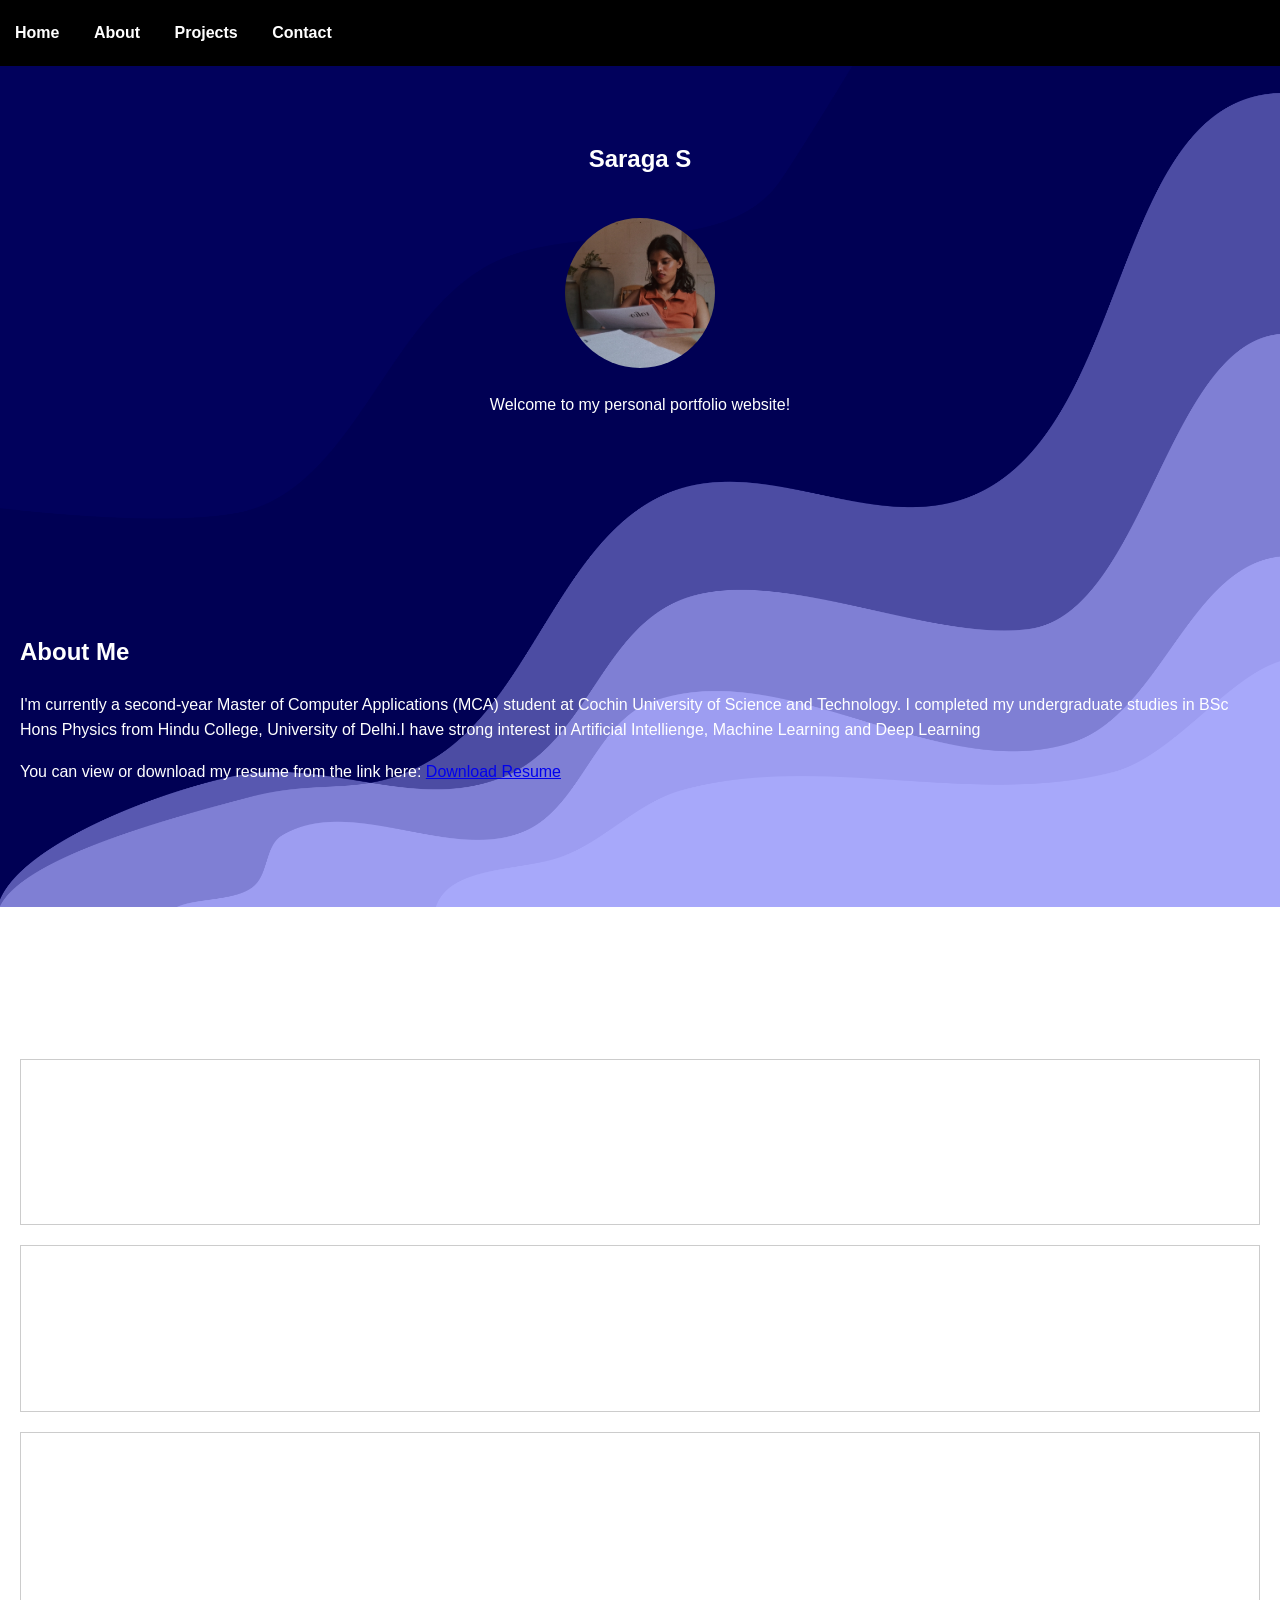
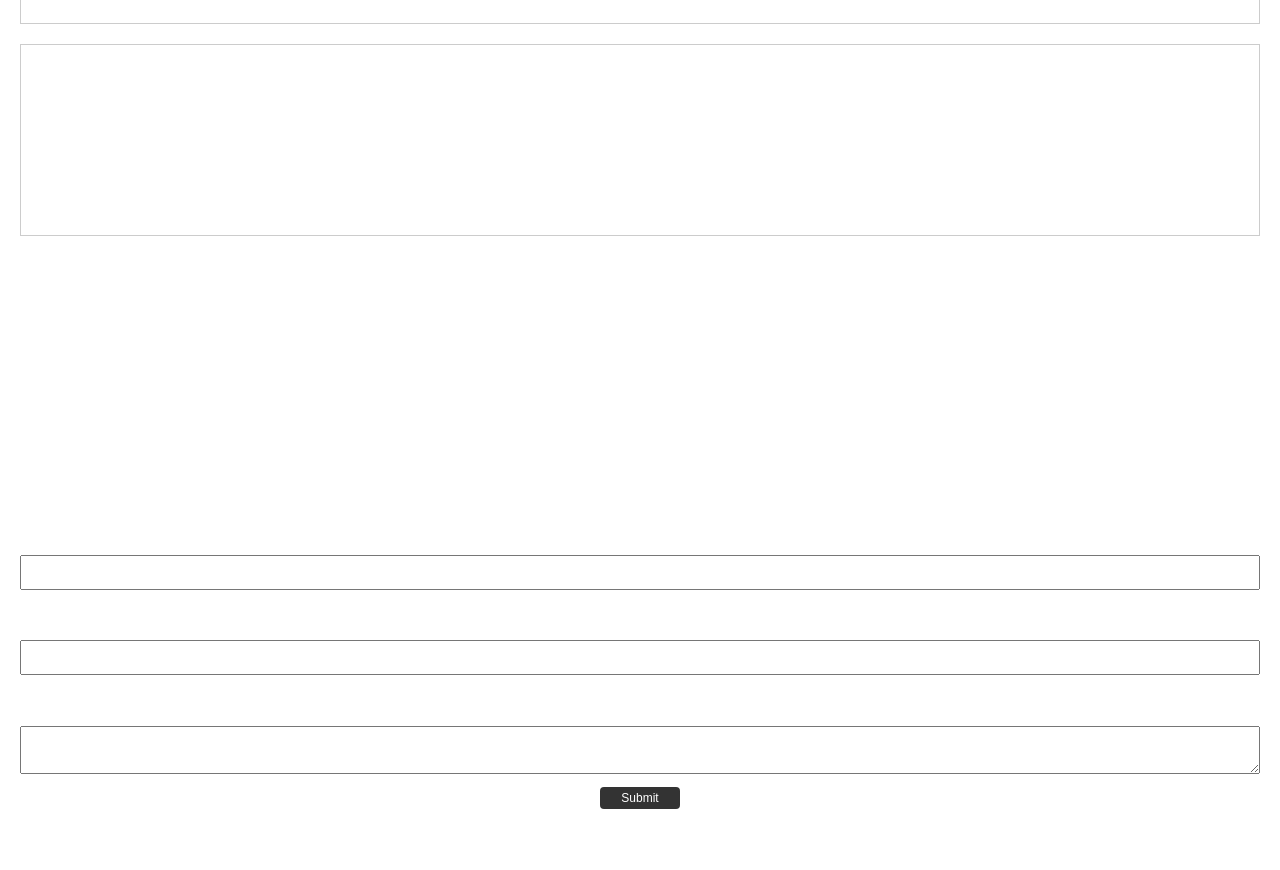
<file: index.html>
<!DOCTYPE html>
<html lang="en">
<head>
    <meta charset="UTF-8">
    <meta name="viewport" content="width=device-width, initial-scale=1.0">
    <title>My Personal Portfolio</title>
    <link rel="stylesheet" href="mystyles.css">
</head>
<body>
    <!-- Navigation Bar -->
    <header>
        <nav>
            <ul>
                <li><a href="#home">Home</a></li>
                <li><a href="#about">About</a></li>
                <li><a href="#projects">Projects</a></li>
                <li><a href="#contact">Contact</a></li>
            </ul>
        </nav>
    </header>

    <!-- Home Section -->
    <section id="home">
        <h1>Saraga S</h1>
        <img src="profile.jpg" alt="My Photo">
        <p>Welcome to my personal portfolio website!</p>
    </section>

    <!-- About Section -->
    <section id="about">
        <h2>About Me</h2>
        <p>I'm currently a second-year Master of Computer Applications (MCA) student at Cochin University of Science and Technology. I completed my undergraduate studies in BSc Hons Physics from Hindu College, University of Delhi.I have strong interest in Artificial Intellienge, Machine Learning and Deep Learning</p>
        <p>You can view or download my resume from the link here:
        <a href="Saraga_S_CV.pdf" target="_blank">Download Resume</a></p>
    </section>

    <!-- Projects Section -->
    <section id="projects">
        <h2>Projects</h2>
        <div class="project">
            <h3>Handwritten Digit Recognition using CNN</h3>
            <p>This project focuses on developing a Convolutional Neural Network (CNN) model to accurately recognize handwritten digits from images. Leveraging the MNIST dataset, which contains thousands of labeled images of handwritten digits (0-9), the model is trained to identify and classify each digit effectively.</p>
        </div>
        <div class="project">
            <h3>Handwritten English Alphabet Recognition using Transfer Learning</h3>
            <p>This project aims to develop an effective system for recognizing handwritten English alphabets using Transfer Learning techniques. By leveraging pre-trained convolutional neural network (CNN) models, such as VGG16 or ResNet, the system fine-tunes these architectures to classify images of handwritten letters (A-Z) efficiently.</p>
        </div>
        <div class="project">
            <h3>Classification of X-Ray images for Pneumonia Prediction</h3>
            <p>This project aims to develop a machine learning model for the classification of chest X-ray images to predict the presence of pneumonia. By leveraging deep learning techniques, particularly Convolutional Neural Networks (CNNs), the system analyzes medical imaging data to assist healthcare professionals in diagnosing pneumonia more accurately and efficiently.</p>
        </div>
        <div class="project">
            <h3>Content based Video Retrieval using Transfer Learning</h3>
            <p>This project focuses on developing a content-based video retrieval system that utilizes Transfer Learning to enhance the accuracy and efficiency of content based video retrieval. By employing pre-trained models, such as ResNet, the system extracts meaningful features from video frames to facilitate quick and precise video searches based on content.</p>
        </div>
    </section>

    <!-- Contact Section -->
    <section id="contact">
        <h2>Contact Me</h2>
        <form id="contactForm">
            <label for="name">Name:</label>
            <input type="text" id="name" name="name" required>
            
            <label for="email">Email:</label>
            <input type="email" id="email" name="email" required>
            
            <label for="message">Message:</label>
            <textarea id="message" name="message" required></textarea>
            
            <center><button type="submit">Submit</button></center>
        </form>
        <p id="thankYouMessage" style="display:none;">Thank you for contacting me!</p>
    </section>

    <script src="myjs.js"></script>
</body>
</html>
</file>
<file: mystyles.css>
body {
    font-family: Arial, sans-serif;
    line-height: 1.6;
    margin: 0;
    padding: 0;
    background: url('bgimage.png') no-repeat center center fixed; 
    background-size: cover; /* Make the image cover the entire background */
    color: #ffffff; /* Set text color for contrast */
}

/* Navigation styling */
header {
    background: #000000; /* Background color for the header */
    color: #ffffff;      /* Text color for the header */
    padding: 20px 0;
    text-align: left;
    position: fixed;
    width: 100%;
    top: 0;
    z-index: 1000;    /* Ensure the navigation stays on top */
}

header nav ul {
    list-style: none;
    padding: 0;
    margin: 0;
}

header nav ul li {
    display: inline;
    margin: 0 15px;
}

header nav ul li a {
    color: #fff;             /* Default text color */
    text-decoration: none;
    font-weight: bold;
    transition: color 0.3s;  /* Smooth transition for color changes */
}

/* Change color on hover */
header nav ul li a:hover {
    color: #9999ff; 
}

/* Section styling */
section {
    padding: 60px 20px;
    margin-top: 60px;
}

#home {
    text-align: center;
}

#home img {
    width: 150px;            
    height: 150px;           
    border-radius: 50%;     
    object-fit: cover;       
    margin-top: 20px;        
}

#projects .project {
    border: 1px solid #ccc;
    padding: 15px;
    margin-bottom: 20px;
}

/* Form styling */
form {
    display: flex;
    flex-direction: column;
}

form label {
    margin: 10px 0 5px;
}

form input, form textarea {
    padding: 8px;
    margin-bottom: 10px;
}

/* Styling for the submit button */
form button {
    width: 80px;            /* Set a fixed width to make the button smaller */
    padding: 4px;           /* Smaller padding to reduce the button size */
    font-size: 12px;        /* Smaller font size */
    background-color: #333; /* Button background color */
    color: #fff;            /* Button text color */
    border: none;           /* Remove default border */
    border-radius: 4px;     /* Optional: Rounded corners */
    cursor: pointer;        /* Change cursor to pointer on hover */
    transition: background-color 0.3s; /* Smooth transition for background color */
}

/* Hover effect for the button */
form button:hover {
    background-color: #ff6347; /* Change color when hovering */
}

/* Responsive Design */
@media (max-width: 768px) {
    header nav ul li {
        display: block;
        margin: 10px 0;
    }
}
</file>
